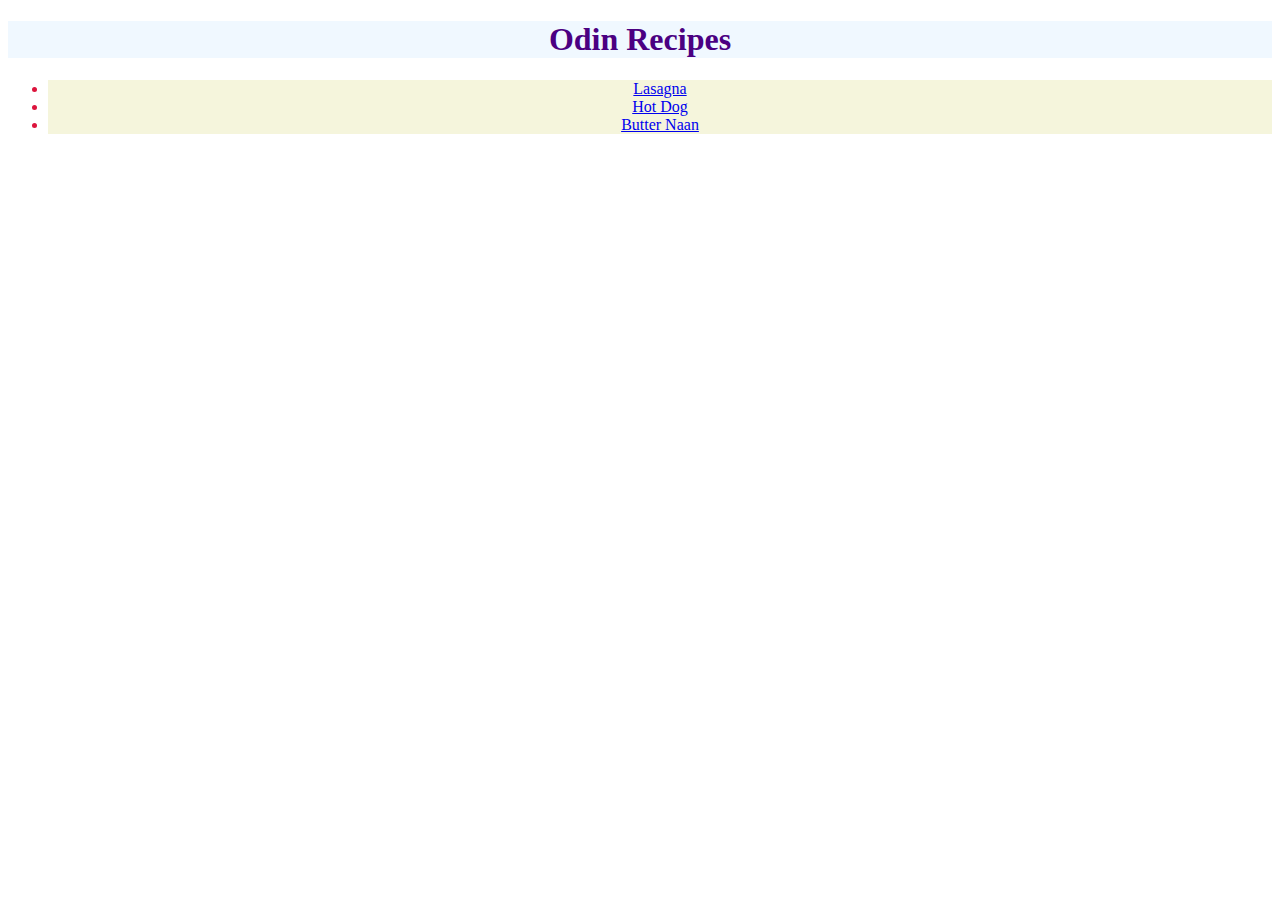
<file: index.html>
<!DOCTYPE html>
<html lang="en">
<head>
    <meta charset="UTF-8">
    <meta name="viewport" content="width=device-width, initial-scale=1.0">
    <title>Odin Recipes</title>
    <link rel="stylesheet" href="style.css">
</head>
<body>
    <h1 class="heading">Odin Recipes</h1>
    <ul>
        <li class="list"><a href="recipes/lasagna.html">Lasagna</a></li>
        <li class="list"><a href="recipes/hotdog.html">Hot Dog</a></li>
        <li class="list"><a href="recipes/butternaan.html">Butter Naan</a></li>
    </ul>
</body>
</html>
</file>
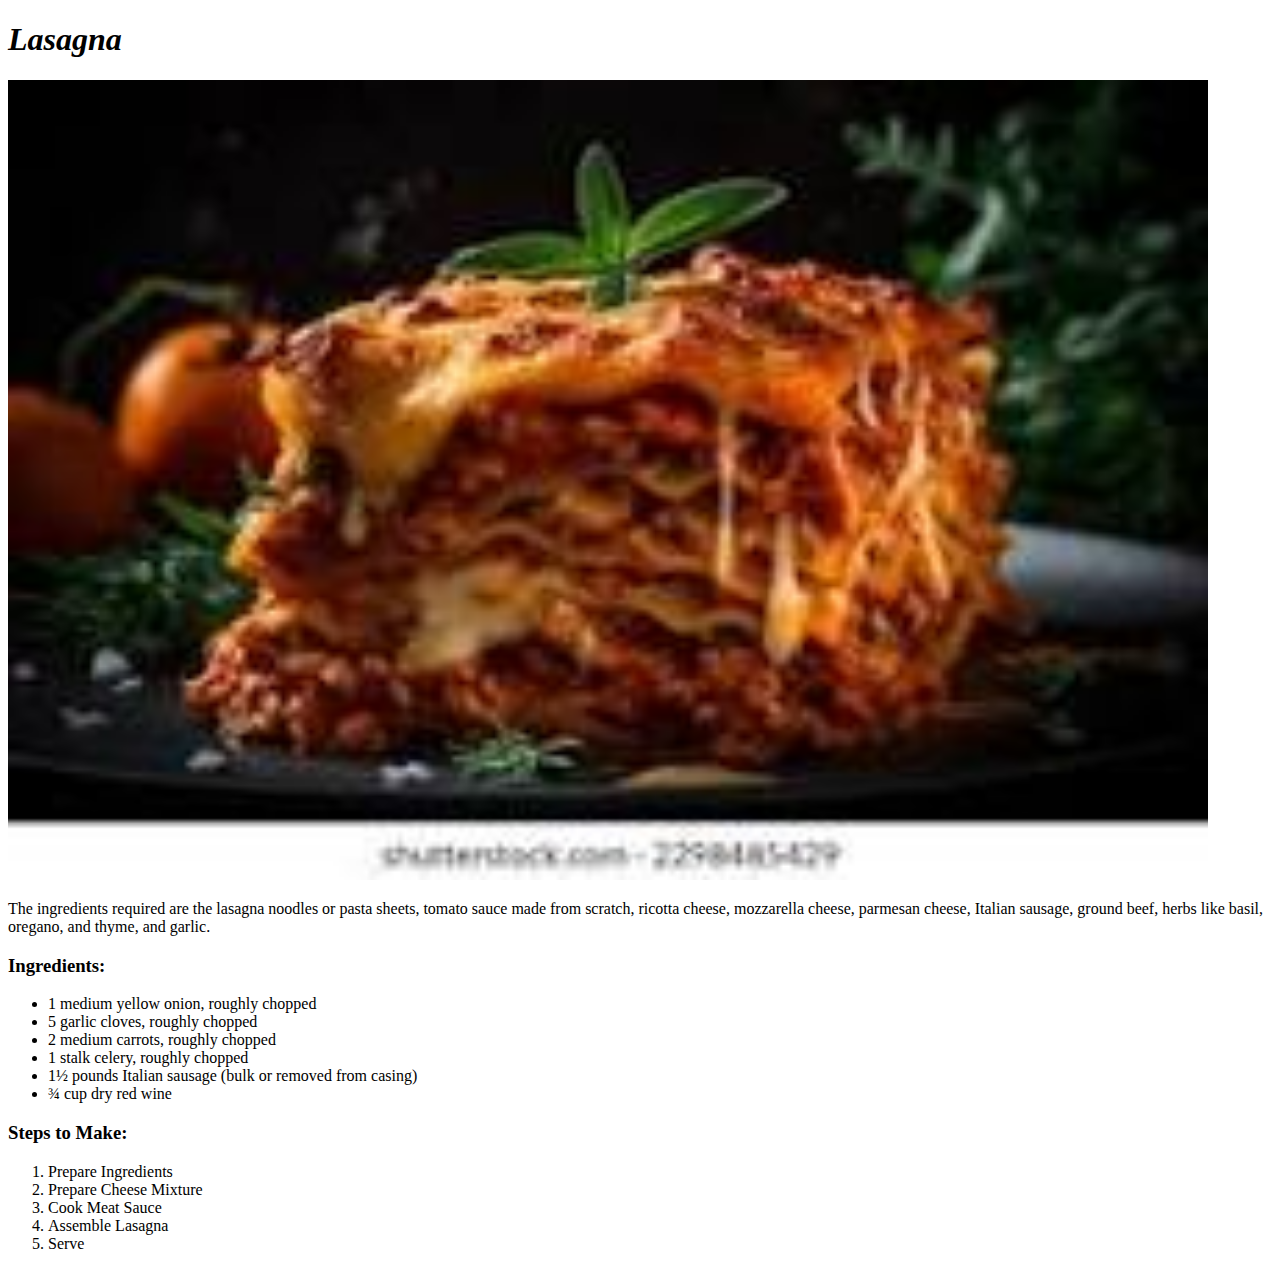
<file: recipes/lasagna.html>
<!DOCTYPE html>
<html lang="en">
<head>
    <meta charset="UTF-8">
    <meta name="viewport" content="width=device-width, initial-scale=1.0">
    <title>Lasagna</title>
</head>
<body>
    <h1><em>Lasagna</em></h1>
    <img src="[data-uri]" alt="An image ofLasagna" width="1200" height="800">
    <p>The ingredients required are the lasagna noodles or pasta sheets, tomato sauce made from scratch, ricotta cheese, mozzarella cheese, parmesan cheese, Italian sausage, ground beef, herbs like basil, oregano, and thyme, and garlic.</p>
    <h3>Ingredients:</h3>
    <ul>
        <li>1 medium yellow onion, roughly chopped</li>
        <li>5 garlic cloves, roughly chopped</li>
        <li>2 medium carrots, roughly chopped</li>
        <li>1 stalk celery, roughly chopped</li>
        <li>1½ pounds Italian sausage (bulk or removed from casing)</li>
        <li>¾ cup dry red wine</li>
    </ul>
    <h3>Steps to Make:</h3>
    <ol>
        <li>Prepare Ingredients</li>
        <li>Prepare Cheese Mixture</li>
        <li>Cook Meat Sauce</li>
        <li>Assemble Lasagna</li>
        <li>Serve</li>
    </ol>
</body>
</html>
</file>
<file: style.css>
.heading {
    background-color: aliceblue;
    color: indigo;
    text-align: center;
}

.list {
    background-color: beige;
    color: crimson;
    text-align: center;
    stroke: black;
    stroke-width: 2px;
    
}
</file>
